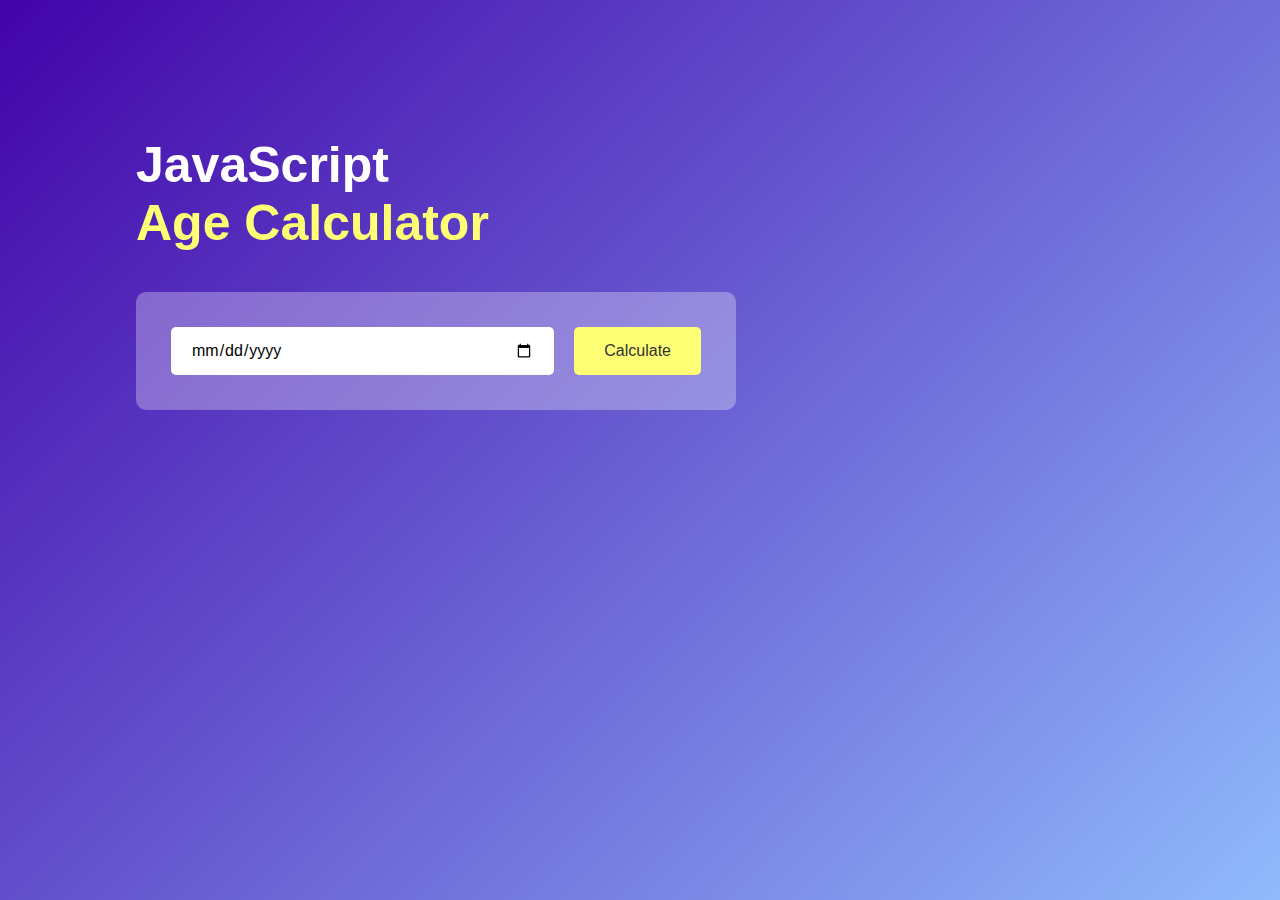
<file: Age Calculator/index.html>
<!DOCTYPE html>
<html lang="en">
<head>
    <meta charset="UTF-8">
    <meta name="viewport" content="width=device-width, initial-scale=1.0">
    <title>Age Calculator</title>
    <link rel = "stylesheet" href="style.css">
</head>
<body>
    <div class="container">
        <div class="calculator">
            <h1>JavaScript<br><span>Age Calculator</span></h1>
            <div class="input-box">
                <input type="date" id="date">
                <button onclick="calculateAge()">Calculate</button>
            </div>
            <div id="result"></div>
        </div>
    </div>
    
    <script src="script.js">

    </script>
</body>
</html>
</file>
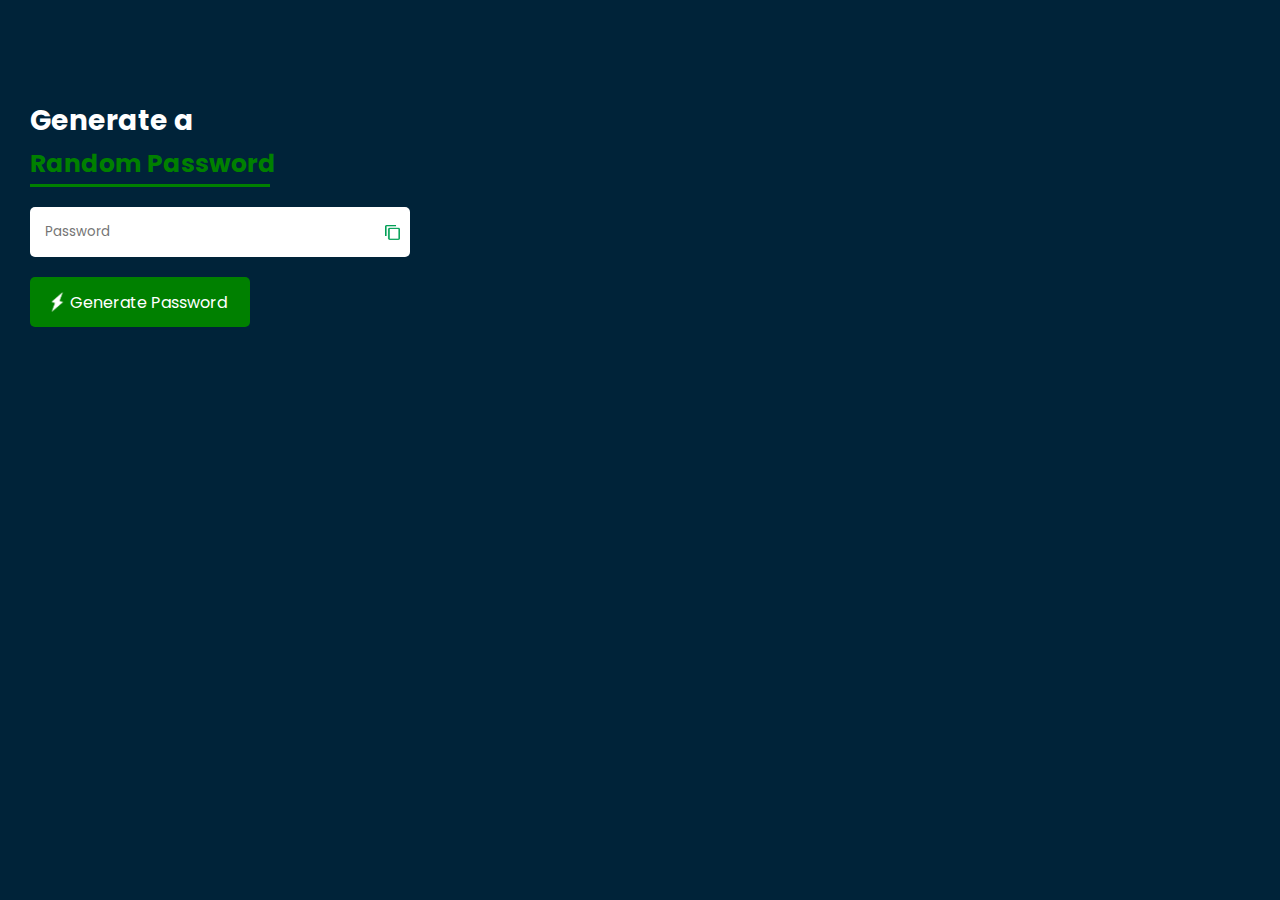
<file: Random Password/index.html>
<!DOCTYPE html>
<html lang="en">
<head>
    <meta charset="UTF-8">
    <meta name="viewport" content="width=device-width, initial-scale=1.0">
    <title>Random Password Generate</title>
    <link rel="stylesheet" href="style.css">
</head>
<body>
    <div class="container">
        <h1>Generate a<br><span>Random Password</span></h1>
        <div class="line"></div>
        <div class="display">
            <input type="text" name="password" id="password" placeholder="Password">
            <img onclick="copy()" src="images/copy.png" alt="">
        </div>
        <div class="button" onclick="createPassword()"><img src="images/generate.png" alt=""><span>Generate Password</span></div>
    </div>

    <script src="script.js"></script>
</body>
</html>
</file>
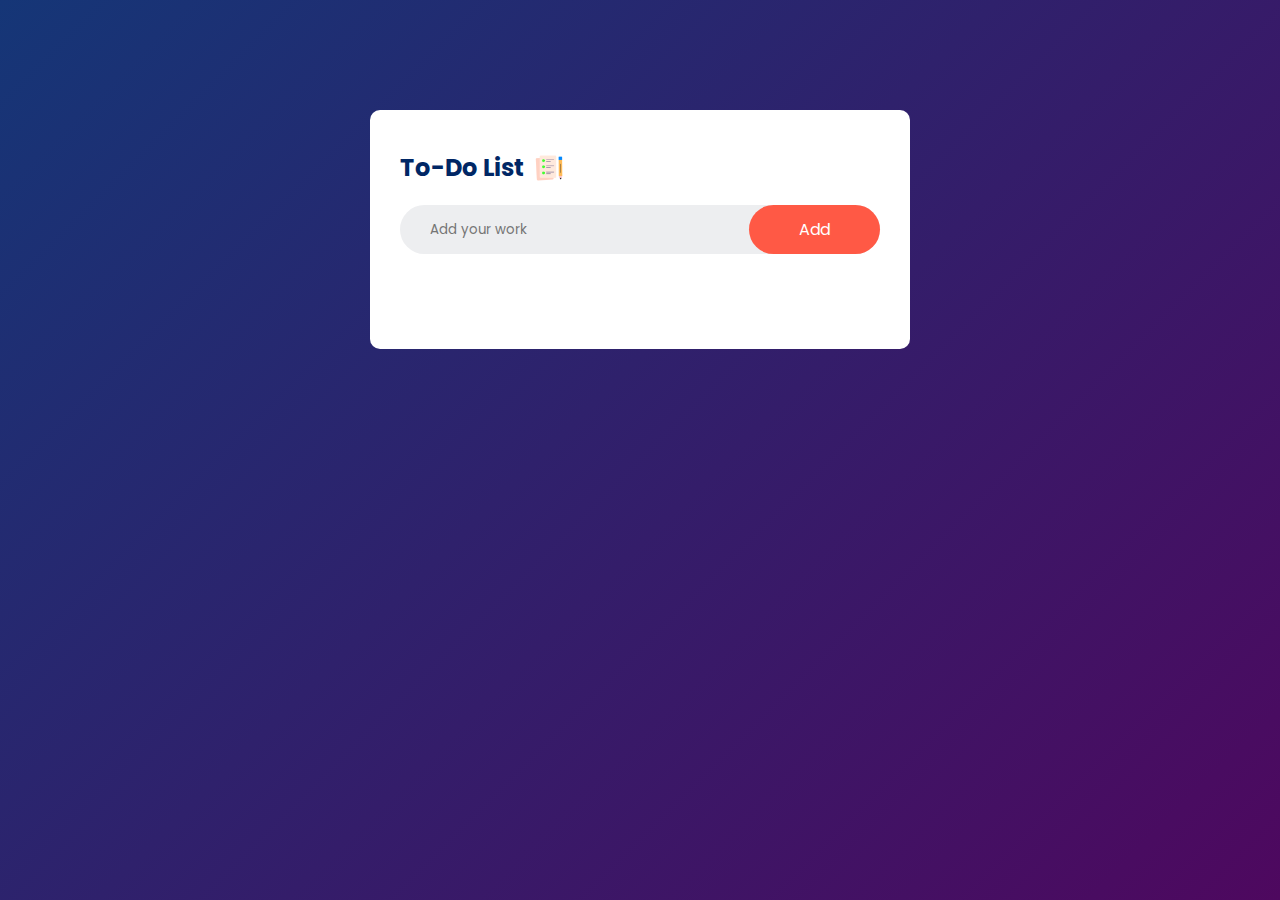
<file: To-do list/index.html>
<!DOCTYPE html>
<html lang="en">
<head>
    <meta charset="UTF-8">
    <meta name="viewport" content="width=device-width, initial-scale=1.0">
    <title>TO-DO LIST</title>
    <link rel="stylesheet" href="style.css">
</head>
<body>
    <div class="container">
        <div class="todo-app">
            <h2>To-Do List <img src="images/icon.png"></h2>
            <div class="row">
                <input type="text" id="input-box" placeholder="Add your work">
                <button onclick="addTask()">Add</button>
            </div>
            <ul id="list-container">
                <!--<li class="checked">Task 1</li>
                <li>Task 2</li>
                <li>Task 3</li>-->
            </ul>
        </div>
    </div>

    <script src="script.js"></script>
</body>
</html>
</file>
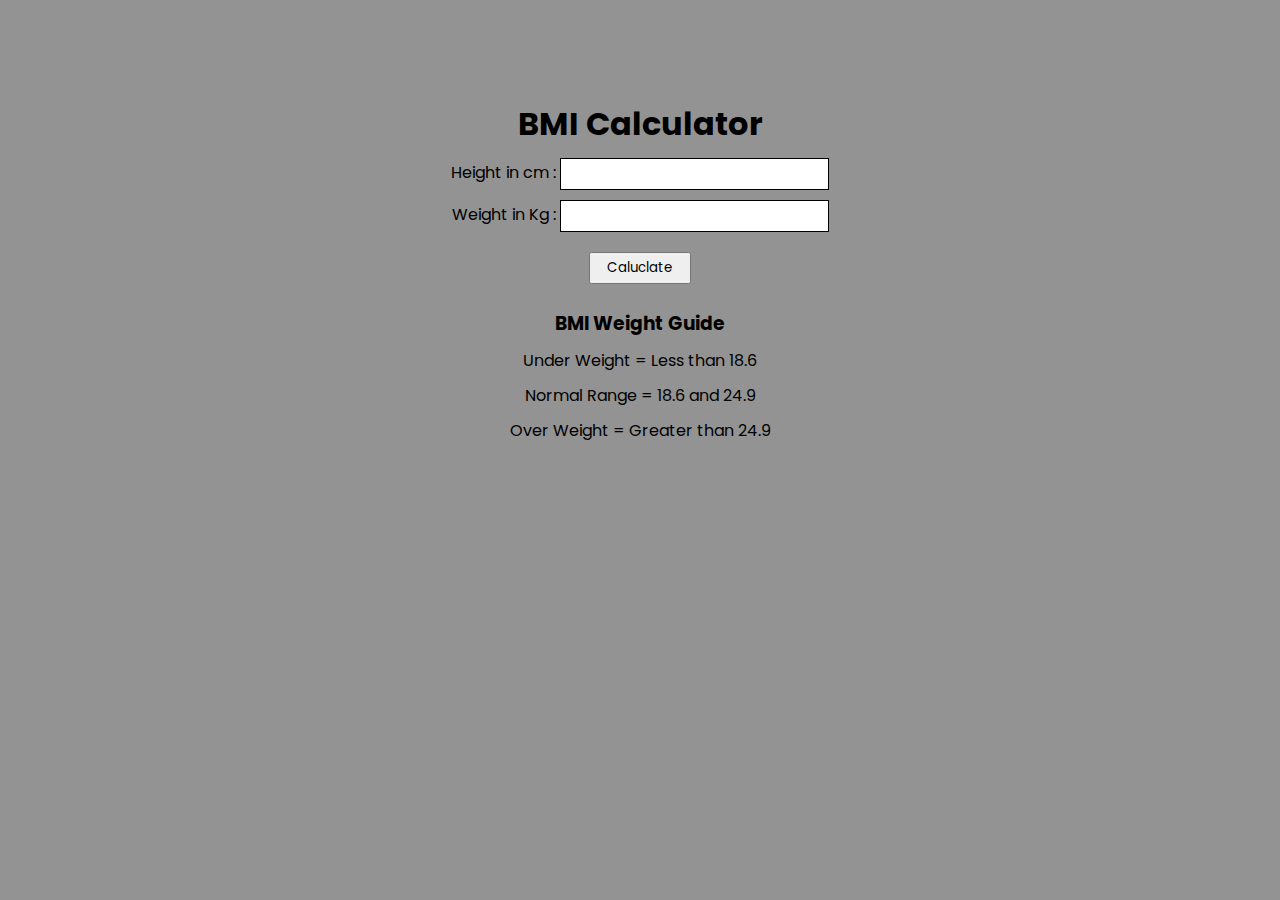
<file: BMI - Calculator/bmi_calculator.html>
<!DOCTYPE html>
<html lang="en">
<head>
    <meta charset="UTF-8">
    <meta name="viewport" content="width=device-width, initial-scale=1.0">
    <title>BMI Calculator</title>
    <link rel="stylesheet" href="style.css">
</head>
<body>
    <div class="container">
    <h1>BMI Calculator</h1>
    <form>
        <p><label>Height in cm : </label><input type="number" id="height"></p>
        <p><label>Weight in Kg : </label><input type="number" id="weight"></p>
        <button>Caluclate</button>
        <div id="result"></div>
        <div id="results"></div>
        <div id="weight-guide">
            <h3>BMI Weight Guide</h3>
            <p>Under Weight = Less than 18.6</p>
            <p>Normal Range = 18.6 and 24.9</p>
            <p>Over Weight = Greater than 24.9</p>
        </div>
    </form>
    </div>
    <script src="bmi.js"></script>
</body>
</html>
</file>
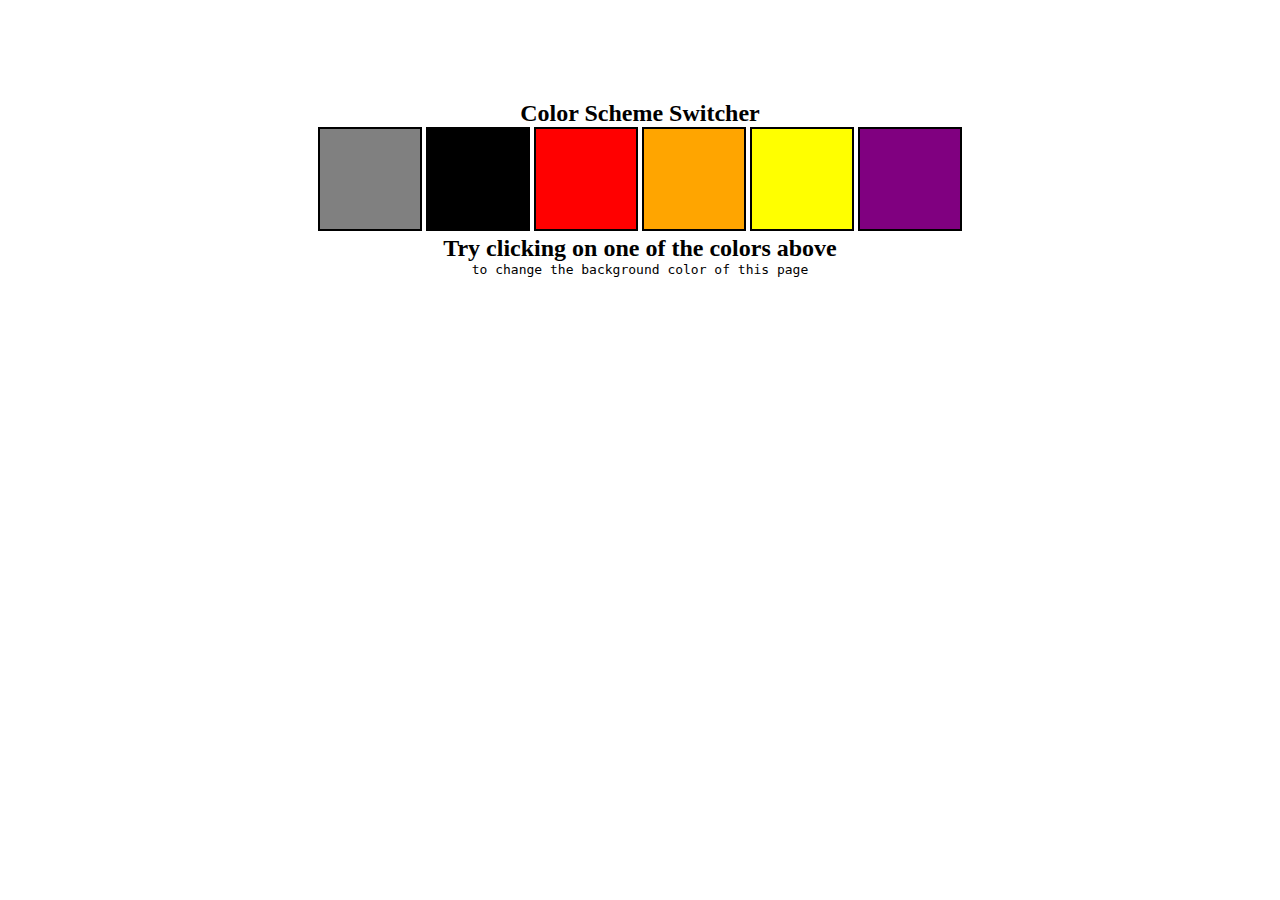
<file: Color Scheme Switcher/color_scheme_switcher.html>
<!DOCTYPE html>
<html lang="en">
<head>
    <meta charset="UTF-8">
    <meta name="viewport" content="width=device-width, initial-scale=1.0">
    <title>Color Scheme Switcher</title>
    <style>
        *{
            margin: 0;
            padding: 0;
        }
        .container{
            width: 80%;
            margin: 100px auto 100px;
            text-align: center;

        }
        #grey{
            background-color: grey;
            height: 100px;
            width: 100px;
            border: 2px solid black;
        }
        #black{
            background-color: black;
            height: 100px;
            width: 100px;
            border: 2px solid black;
        }
        #red{
            background-color: red;
            height: 100px;
            width: 100px;
            border: 2px solid black;
        }
        #orange{
            background-color: orange;
            height: 100px;
            width: 100px;
            border: 2px solid black;
        }
        #yellow{
            background-color: yellow;
            height: 100px;
            width: 100px;
            border: 2px solid black;
        }
        #purple{
            background-color: purple;
            height: 100px;
            width: 100px;
            border: 2px solid black;
        }
        .button{
            display: inline-block;
        }
    </style>
</head>
<body>
    <div class="container">
    <h2>Color Scheme Switcher</h2>
    <span class="button" id="grey"></span>
    <span class="button" id="black"></span>
    <span class="button" id="red"></span>
    <span class="button" id="orange"></span>
    <span class="button" id="yellow"></span>
    <span class="button" id="purple"></span>
    <h2>Try clicking on one of the colors above</h2>
    <pre>to change the background color of this page</pre>
    </div>
    <script src="colorchanger.js"></script>
</body>
</html>
</file>
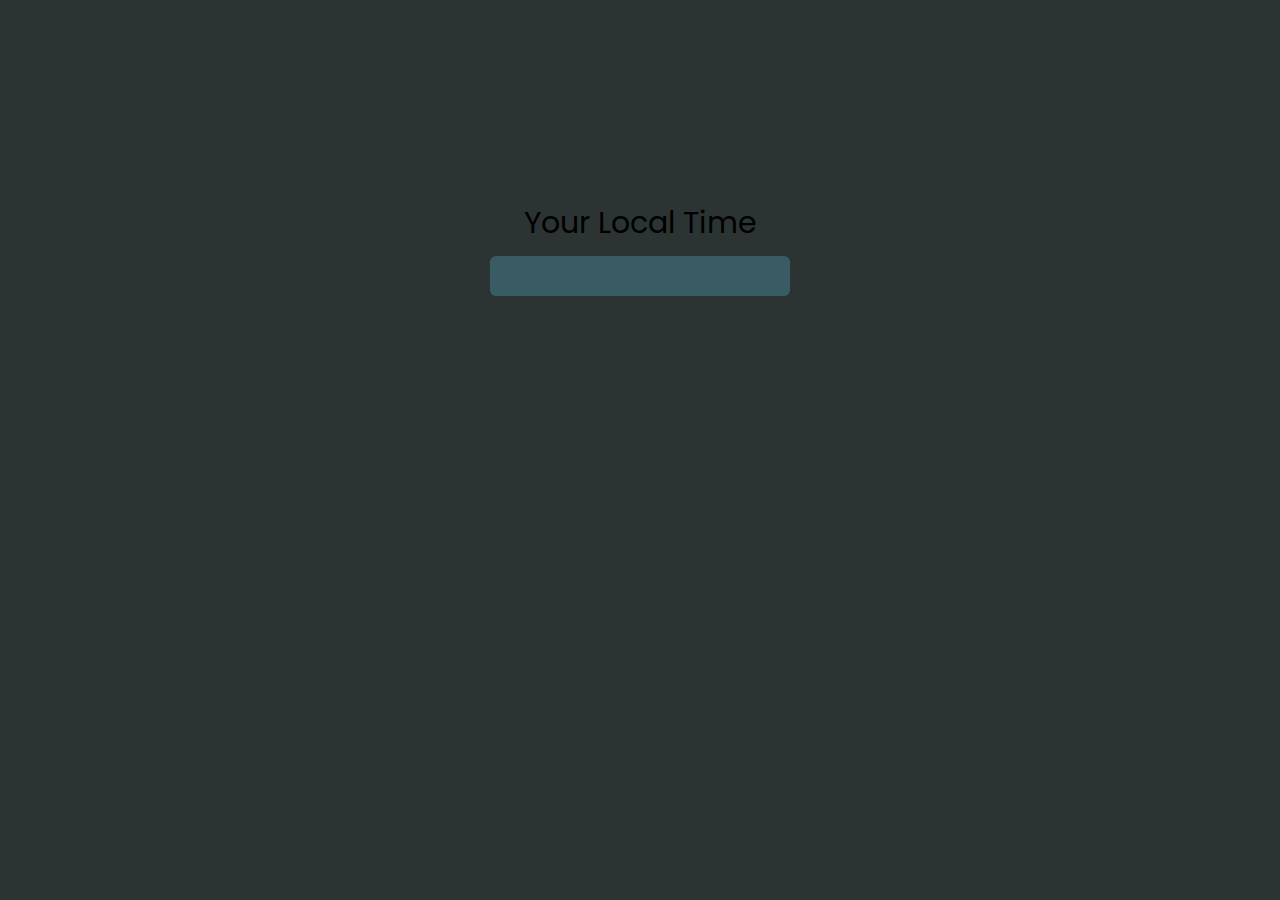
<file: Digital Clock/digital_clock.html>
<!DOCTYPE html>
<html lang="en">
<head>
    <meta charset="UTF-8">
    <meta name="viewport" content="width=device-width, initial-scale=1.0">
    <title>Digital Clock</title>
    <link rel="stylesheet" href="style.css">
</head>
<body>
    <div class="container">
        <div class="p">Your Local Time</div>
        <div id="clock"></div>
    </div>
    <script src="clock.js"></script>
</body>
</html>
</file>
<file: Age Calculator/style.css>
*{
    margin: 0;
    padding: 0;
    font-family: 'Poppins', sans-serif;
    box-sizing: border-box;
}
.container{
    width: 100%;
    min-height: 100vh;
    background: linear-gradient(135deg, #4203a9, #90bafc);
    color: #fff;
    padding: 10px; 
}
.calculator{
    width: 100%;
    max-width: 600px;
    margin-left: 10%;
    margin-top: 10%;
}
.calculator h1{
    font-size: 50px;
}
.calculator h1 span{
    color: #ffff76;
}
.input-box{
    margin: 40px 0;
    padding: 35px;
    border-radius: 10px;
    background: rgba(255,255,255,0.3);
    display: flex;
    align-items: center;
}
.input-box input{
    flex: 1;
    margin-right: 20px;
    padding: 14px 20px;
    border: 0;
    outline: 0;
    font-size: 16px;
    border-radius: 5px;
    position: relative;
}
.input-box button{
    background: #ffff76;
    border: 0;
    outline: 0;
    padding: 15px 30px;
    border-radius: 5px;
    font-size: medium;
    color: #333;
    cursor: pointer;
}
/*.input-box input:-webkit-calendar-picker-indicator{
    top: 0;
    left: 0;
    right: 0;
    bottom: 0;
    width: auto;
    height: auto;
    position: absolute;
    background-position: calc(100% - 10px);
    background-size: 30px;
    cursor: pointer;
}*/
#result{
    font-size: 15px;
}
#result span{
    color: #ffff76;
}
</file>
<file: Random Password/style.css>
@import url('https://fonts.googleapis.com/css2?family=Poppins&display=swap');
*{
    margin: 0;
    padding: 0;
    box-sizing: border-box;
    font-family: 'Poppins', sans-serif;
}
body{
    background: #002339;
    color: #fff;
}
.container{
    width: 80vw;
    margin: 100px 30px 20px;
    box-sizing: border-box;
}
h1{
    font-size: 28px;
}
h1 span{
    color: green;
    font-size: 25px;
}
.line{
    width: 240px;
    height: 3px;
    background: green;
}
.display{
    margin: 20px 0px;
    max-width: 380px;
    background: #fff;
    border-radius: 5px;
    display: flex;
    height: 50px;
    align-items: center;
    padding: 10px;
}
input{
    border: 0;
    outline: 0;
    margin: 0px 5px;
    flex: 1;
}
.display img{
    width: 15px;
    height: 15px;
    cursor: pointer;
}
.button{
    border: 0;
    outline: 0;
    border-radius: 5px;
    width: 220px;
    background: green;
    display: flex;
    align-items: center;
    height: 50px;
    padding: 10px;
    cursor: pointer;
}
.button span{
    margin: 0px 5px;
}
.button img{
    width: 15px;
    height: 20px;
    margin-left: 10px;
}
</file>
<file: To-do list/style.css>
@import url('https://fonts.googleapis.com/css2?family=Poppins&display=swap');
*{
    margin: 0;
    padding: 0;
    box-sizing: border-box;
    font-family: 'Poppins', sans-serif;

}
.container{
    width: 100%;
    min-height: 100vh;
    background: linear-gradient(135deg, #153677, #4e085f);
    padding: 10px;
}
.todo-app{
    width: 100%;
    max-width: 540px;
    background: #fff;
    margin: 100px auto 20px;
    padding: 40px 30px 70px;
    border-radius: 10px;
}
.todo-app h2{
    color: #002765;
    display: flex;
    align-items: center;
    margin-bottom: 20px;
}
.todo-app h2 img{
    width: 30px;
    margin-left: 10px;
}
.row{
    display: flex;
    align-items: center;
    justify-content: space-between;
    background: #edeef0;
    border-radius: 30px;
    padding-left: 20px;
    margin-bottom: 25px;
}
input{
    flex: 1;
    border: none;
    outline: none;
    background: transparent;
    padding: 10px;
    font-weight: 14px;
}
button{
    border: none;
    outline: none;
    padding: 12px 50px;
    background: #ff5945;
    color: #fff;
    font-size: 16px;
    cursor: pointer;
    border-radius: 40px;
}
ul li{
    list-style: none;
    font-size: 17px;
    padding: 12px 8px 12px 50px;
    user-select: none;
    cursor: pointer;
    position: relative;
}
ul li::before{
    content: '';
    position: absolute;
    height: 28px;
    width: 28px;
    border-radius: 50%;
    background-image: url(images/unchecked.png);
    background-size: cover;
    background-position: center;
    top: 12px;
    left: 8px;
}
ul li.checked{
    text-decoration: line-through;
}
ul li.checked::before{
    background-image: url(images/checked.png);
}
ul li span{
    position: absolute;
    right: 0;
    top: 5px;
    width: 40px;
    height: 40px;
    font-size: 22px;
    color: #555;
    line-height: 40px;
    text-align: center;
    border-radius: 50%;
}
ul li span:hover{
    background: #edeef0;
}
</file>
<file: BMI - Calculator/style.css>
@import url('https://fonts.googleapis.com/css2?family=Poppins&display=swap');
*{
    margin: 0;
    padding: 0;
    font-family: 'Poppins', sans-serif;
}
body{
    background-color: #939393;
}
.container{
    width: 80%;
    margin: 100px auto;
    text-align: center;
}
form{
    margin: 10px 0;
}
form p, button{
    margin: 10px 0;
}
form div{
    margin: 15px 0;
}
button{
    padding: 4px;
    width: 10%;
    cursor: pointer;
}
input[type="number"]{
    padding: 5px;
    border: 1px solid black;
}
</file>
<file: Digital Clock/style.css>
@import url('https://fonts.googleapis.com/css2?family=Poppins&display=swap');
*{
    margin: 0;
    padding: 0;
    font-size: 30px;
    font-family: 'Poppins', sans-serif;

}
body{
    background-color: #2C3333;
}
.container{
    width: 80%;
    margin: 200px auto;
    text-align: center;
}
#clock{
    width: 200px;
    padding: 20px 50px;
    margin: 10px auto;
    border-radius: 6px;
    background-color: #395B64;
    color: black;
}
</file>
